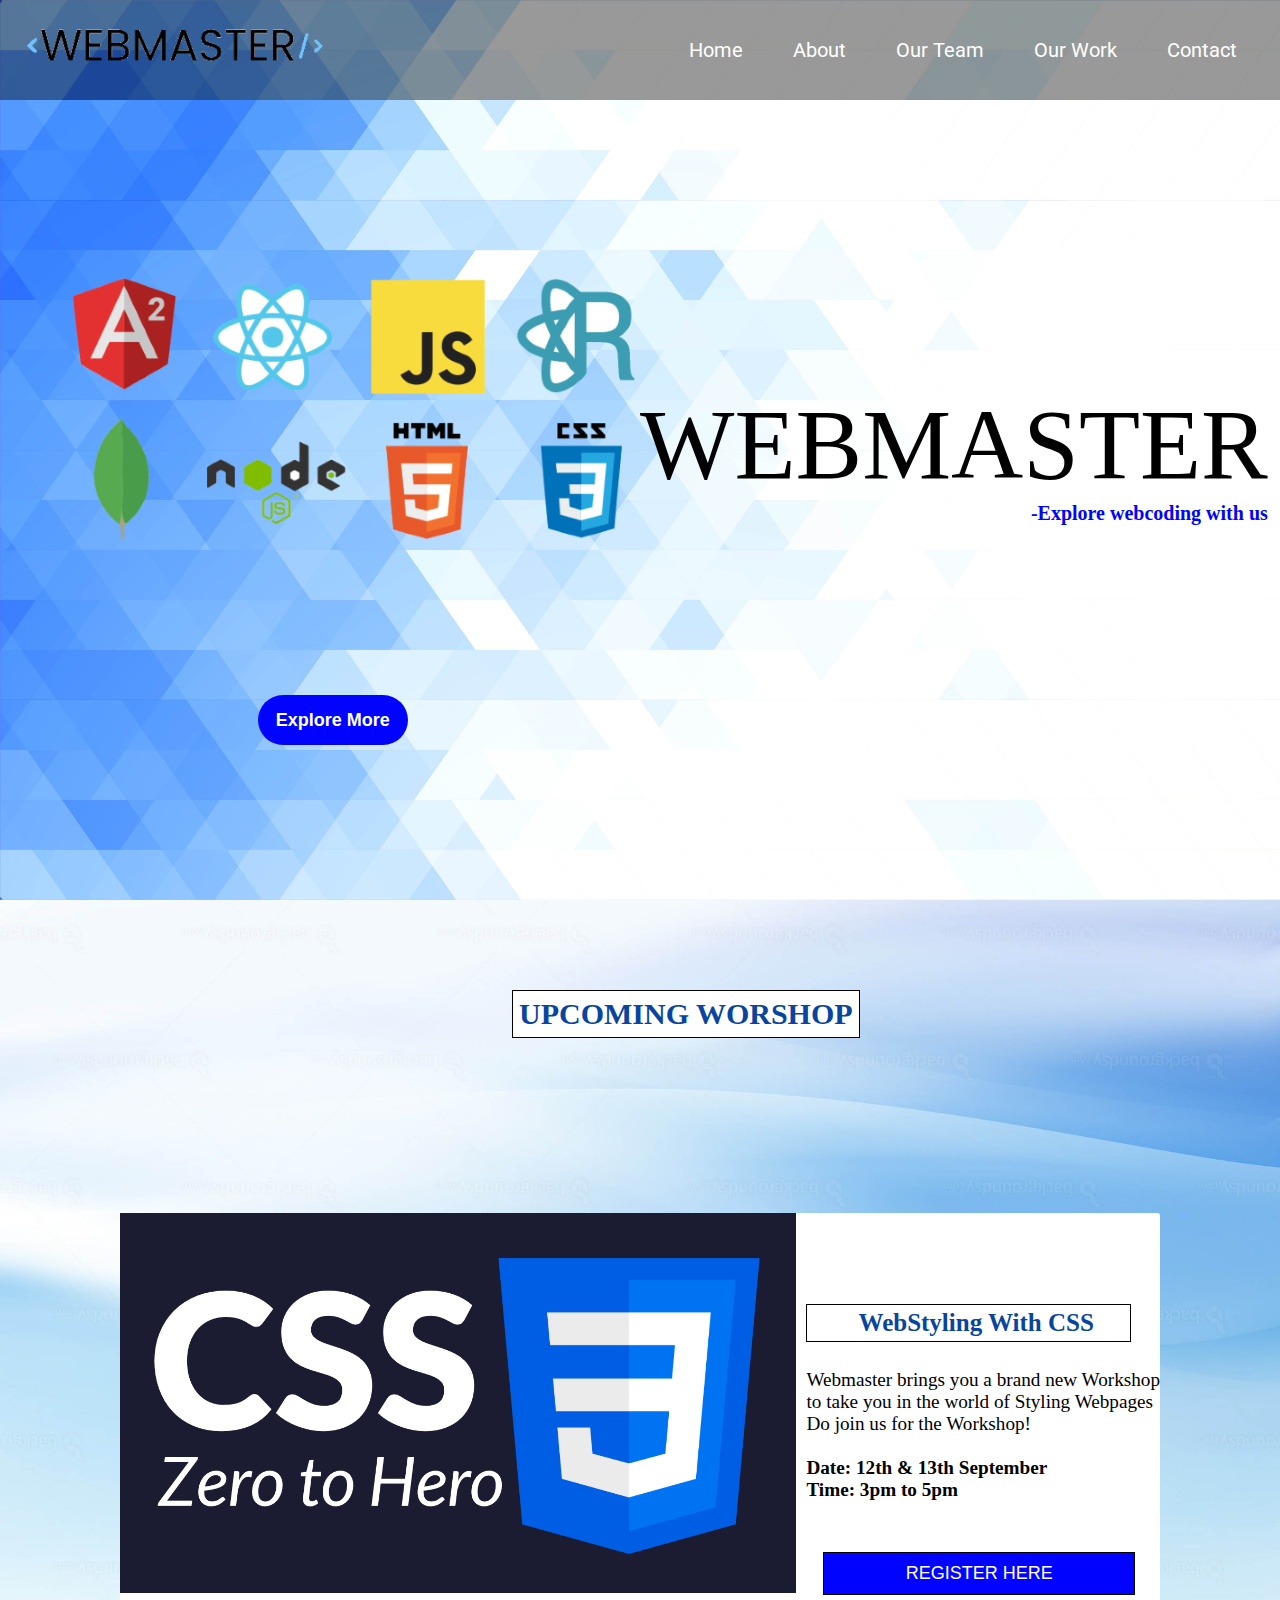
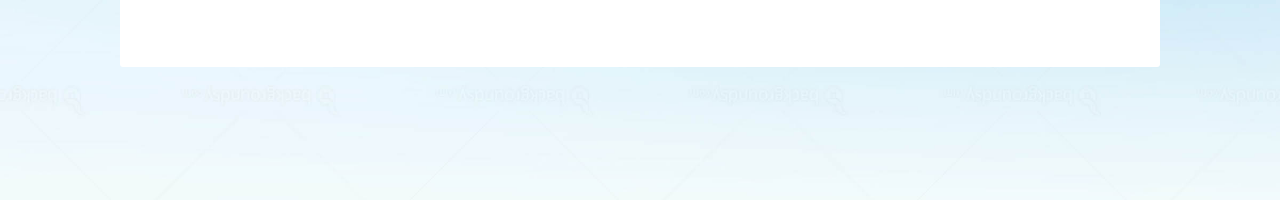
<file: index.html>
<!DOCTYPE html>
<html lang="en">
<head>
    <meta charset="UTF-8">
    <meta http-equiv="X-UA-Compatible" content="IE=edge">
    <meta name="viewport" content="width=device-width, initial-scale=1.0">
    <title>Webmaster</title>
    <link rel="stylesheet" href="css/simplews.css">
</head>
<body>
    <div class="wrapper">
        <nav class="navbar">
            <img class="logo" src="media/webm.png">
           
            <ul>
                <li><a class="active" href="#">Home</a></li>
                <li><a href="#">About</a></li>
                <li><a href="#">Our Team</a></li>
                <li><a href="#">Our Work</a></li>
                <li><a href="#">Contact</a></li>
            </ul>
            
        </nav>
		<div class="logos">
          <image class="Logo" src="media/fr2.png"></image>
		</div>
		<div class="main">WEBMASTER
			<h6>-Explore webcoding with us</h6>
		</div>
        <div class="center">
            <div class="buttons">
                <button>Explore More </button>
              
            </div>
            
        </div>

    </div>
    
</body>

<section >
    <div class="Workshop">
		<div class="Center"> 
		</div>
			<h1 class="H1"> UPCOMING WORSHOP </h1>
			<div class="Head">
				<br>
				<div class="image"><image class="poster" src="media/cs_hero.png"></image>
				</div>
				<div class="content"><p id="heading">WebStyling With CSS</p><br>
                <p>Webmaster brings you a brand new Workshop<br> to take you 
                    in the world of Styling Webpages <br> Do join us for the Workshop! </p>   
                    <br>
                    <p id="date">Date: 12th & 13th September</p>
                    <p id="time">Time: 3pm to 5pm </p>
                   
                </div>
	  <form action="register.html">
		<button  class="register" target="_blank"> REGISTER HERE</button>
	  </form>
	  </div>
		
	</div>

</section>
</html>
</file>
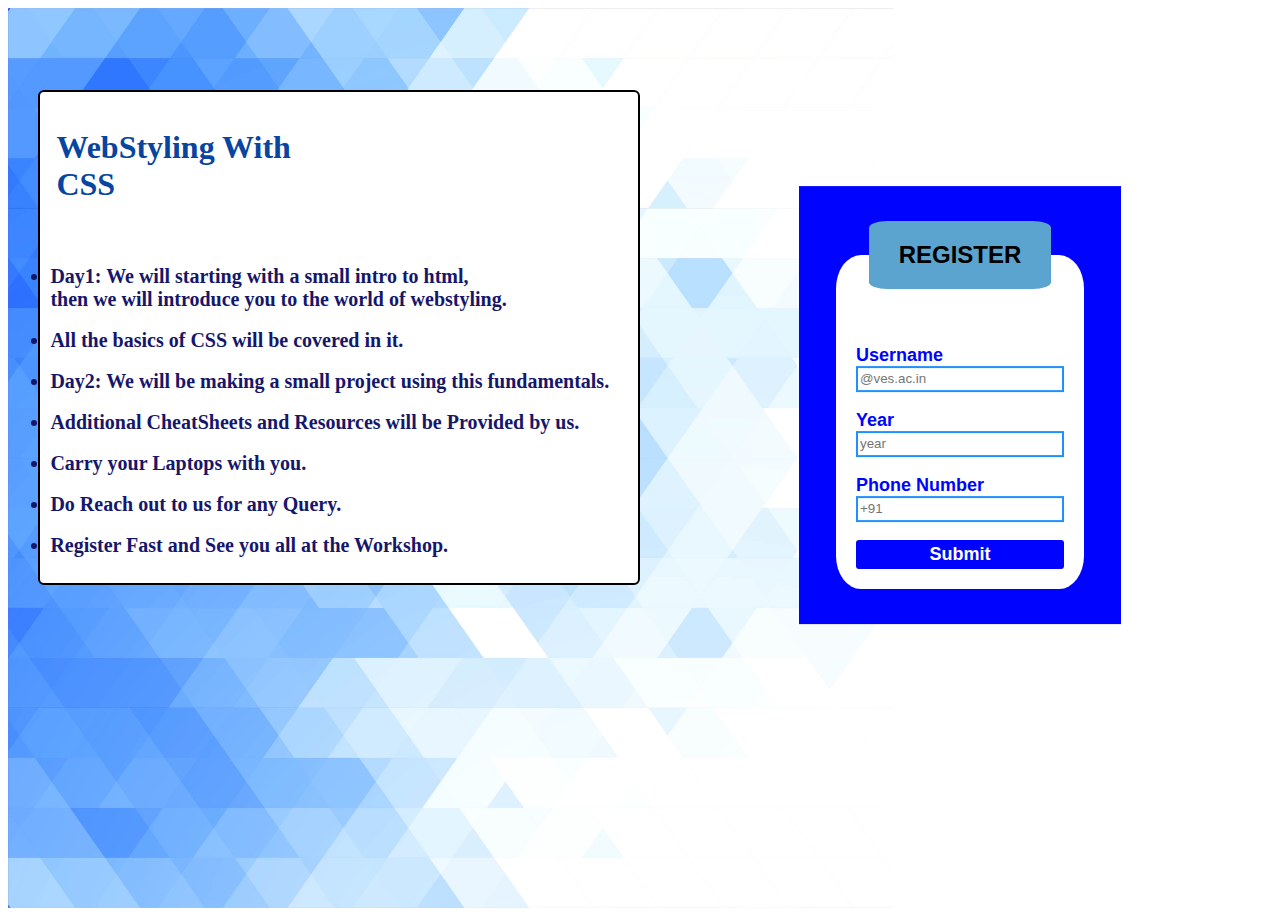
<file: register.html>
<!DOCTYPE html>
<html lang="en">
<head>
    <meta charset="UTF-8">
    <meta http-equiv="X-UA-Compatible" content="IE=edge">
    <meta name="viewport" content="width=device-width, initial-scale=1.0">
    <link rel="stylesheet" href="css/webmaster.css">
    <title>Register</title>
</head>
<body>
    <div class="signIn-page">
      <div class="description">
        <h1>WebStyling With CSS</h1>
       <p><br>
        <li> Day1: We will starting with a small intro to html,<br> then we will introduce you to the world of webstyling.</li><br>
        <li>All the basics of CSS will be covered in it.</li><br>
        <li>Day2: We will be making a small project using this fundamentals.</li><br>
        <li>Additional CheatSheets and Resources will be Provided by us. </li><br>
        <li>Carry your Laptops with you.</li><br>
        <li>Do Reach out to us for any Query.</li><br>
        <li>Register Fast and See you all at the Workshop.</li>
       </p>
      </div>
        <br />
        <br />
        <div class="outerbox">
            <fieldset>
          
            <legend class="register"> <h2>REGISTER</h2></legend> 
            <br /><br />
          <form >
            <div class="username">
              <div class="Username">
                <label 
                class="name"
                htmlFor="name"
                >
                  Username
                </label>
                <input name="Username" type="name" id="name" placeholder="@ves.ac.in" class="Uname"/>
              </div>
            </div> <br/>
    
            <div class="center">
                <label 
                class="year">
                  Year
                </label>
                <input 
                  type="text" name="text" id="year" list="datalist1" placeholder="year"
                  class="Year"/>
                  <datalist id="datalist1">
                    <option value="1st Year">
                    <option value="2nd Year">
                    <option value="3rd Year">
                    <option value="MCA">
                  </datalist>
            </div></br>

        <div class="Phone">
            <label class="phoneNo">
                Phone Number
            </label>
            <input type="tel" name="number" class="Number" placeholder="+91">
        </div><br>
    
            <div class="Button">
              <button  type="submit" class="Submit">
                Submit
              </button>
            </div>
        </fieldset>
          </form>
        </div>
      </div>
</body>
</html>
</file>
<file: css/simplews.css>
@import url('https://fonts.googleapis.com/css?family=Roboto:700&display=swap');
*{
    padding: 0;
    margin: 0;
}

.wrapper{
    background: url(../media/blue_back.jpg) no-repeat;
    background-size: cover;
    background-image: opacity: 0;
    height:100vh;
}

.navbar{
    height: 100px;
    width: 100%;
    background: rgba(0,0,0,0.4);
}

.logo{
    width: 24%;
    height: auto;
    padding: 18px 22px ;
}

.navbar ul{
  float:right;
  margin-right:20px;
}

.navbar ul li{
    display:inline-block;
    list-style: none;
    margin:0 10px;
    line-height: 100px;
}

.navbar ul li a{
    text-decoration: none;
    color:white;
    font-size:20px;
    padding:8px 13px;
    font-family: 'Roboto', sans-serif;
    transition: .4s
}

.navbar ul li a:hover{
    background-color: rgb(0, 4, 255);
    border-radius: 2px;
}

.wrapper .center{
    position:absolute;
    top:80%;
    left:26%;
    transform:translate(-50%,-50%);
    font-size: 55%;
    text-align: center;
}

.main{
    position: absolute;
    top:43%;
    left:50%;
    font-size: 100px;
}
h6{
    font-size: 20%;
    text-align: right;
    color:rgb(0, 4, 255)
}
.logos{
    position: absolute;
    top:30%;
    left:5%;
}

.buttons button{
    height: 50px;
    width:150px;
    font-size: 18px;
    font-weight: bold;
    color:#ffffff;
    background: rgb(0, 4, 255);
    outline:none;
    border:1px solid rgb(4, 7, 194);
    border-radius: 25px;
    transition: 0.5s;
    margin: 3px;
    border:3px;
}

.buttons button:hover{
    background: #0845a0;
}


.H1{
    text-align: center;
    position: absolute;
    top:110%;
    left:40%;
    font-size: 30px;
    color:#0845a0;
    background :#ffffff;
    border: 1px solid black;
    padding:6px;

}
.Workshop h1:hover{
    border-radius: 4px;
    transition: 1s;
    padding:10px;
    background-color: rgb(0, 4, 255);
    color:#ffffff;
    font-weight: bolder;
    
}
.register {
    padding: 10px;
    width: 30%;
    margin: 30px;
    position:absolute;
    top:68%;
    right:-0.5%;
    font-size: large;
    border:1px;
    background-color: rgb(0, 4, 255);
    color:#ffffff;
    border:1px  solid black;
}

.register:hover{
    font-size: large;
    font-weight: bold;
   background-color: rgb(11, 13, 179);
}


 .Head{
    position:absolute;
    top:160%;
    left:50%;
    transform:translate(-50%,-50%);
    background-color: rgb(255, 255, 255);  
    font-size: larger; 
    padding: 200px;
    padding-bottom: 29px;
    border-radius: 3px;
    width: 50%;
    height:25%;
}

.content{
    position: absolute;
    top:20%;
    right:0%;
}

.Workshop{  
    background: url(../media/background.jpg) no-repeat;
    background-size: cover;
    background-image: opacity: 0;
    height:100vh;
}


.poster{
    width: 65%;
    object-position: left top;  
}

.image{
   position:absolute ;
   top:0;
   left:0;
}

#heading{
    text-align: center;
    font-weight: bolder;
    margin:0px 0px 5px 0px;
    align-items: center;
    font-size: 25px;
    color:#0845a0;
    background :#ffffff;
    border: 1px solid black;
    padding:4px 30px 4px 45px;
    width:70%;
}

#date {
    font-weight: bold;
}
#time{
    font-weight: bold;
}
</file>
<file: css/webmaster.css>
.signIn-page .outerbox{
    position: absolute;
	left: 75%;
	top: 45%;
	transform: translate(-50%, -50%);
	font-family: sans-serif;
	user-select: none;
    border: 1px ;
    padding:35px;   
}
.outerbox{
    background-color:rgb(0, 4, 255);
}

.register{
    text-align: center;
    border: 1px ;
    border-radius: 10%;
    padding-right: 30px;
    padding-left:30px;
    background-color: #5ba4cf;
}

fieldset{
    padding: 20px;
    border-color:  black;
    border:1px;
    background-color:#ffffff    ;
    border-radius: 10%;
}

.Button{
    text-align: center;
    size: 70px;
   color:#5f3434;
}
.submit{
    background-color: #5f3434;
}
.Uname{
    border:2px solid dodgerblue;
    width: 200px;
    height: 20px;
}
.Year{
    border:2px solid  dodgerblue;
    width: 200px;
    height: 20px;
}

.signIn-page{
    background: url(../media/blue_back.jpg) no-repeat;
    background-size:cover;
    height:100vh;
    width: 70%;
    background-color: #7db4f3;
}
.Submit{
    width: 100%;
    padding:4px;
    background-color:rgb(0, 4, 255);
    color:#ffffff;
    font-size: large;
    
    border:1px ;
    font-weight: bold;
    border-radius: 3px;
}

.Submit:hover{
    background: #0845a0;
}

.Submit:active{
    background-color:rgb(0, 4, 255) ;
}
.name {
    font-size: large;
    font-weight: bold;
    color:rgb(0, 4, 255);
}
.year{
    font-size: large;
    font-weight: bold;
    color: rgb(0, 4, 255);
}
.phoneNo{
    font-size: large;
    font-weight: bold;
    color: rgb(0, 4, 255); 
}

.Number{
    border:2px solid  dodgerblue;
    width: 200px;
    height: 20px;
}

.description{
    position: absolute;
    top:10%;
    left:3%;
    right:50%;
    padding:10px;
    background-color: #ffffff;
    border:2px solid black;
    border-radius: 6px;
}

p{
    font-size: large;
    margin:3px 3px 3px 3px;
    padding:5px;
}

li{
    font-size: 20px;
    font-weight: bolder;
    color:rgb(22, 23, 107);        
}
h1{
    color:#0845a0;
    background :#ffffff;
    padding:6px;
    width:50%
}
</file>
